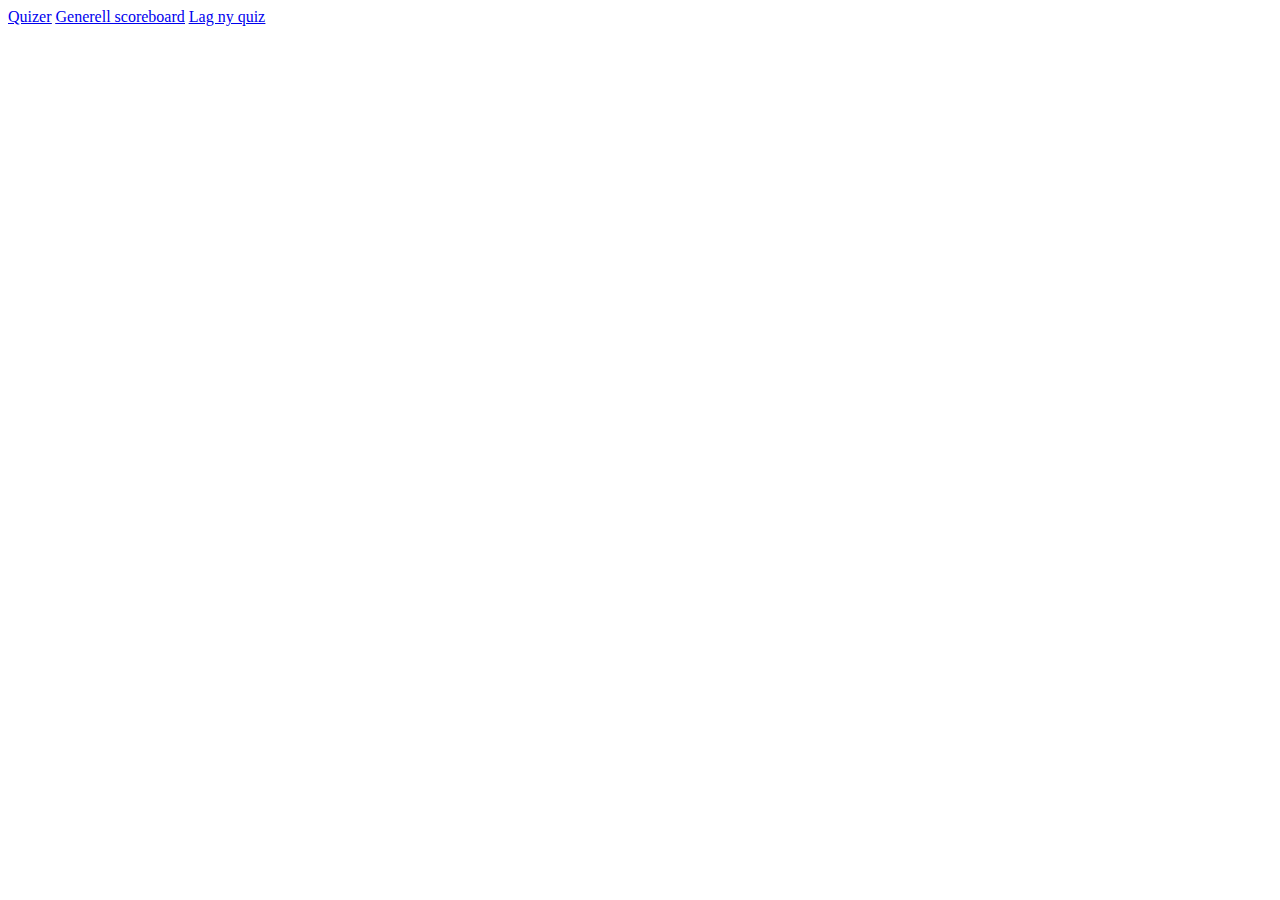
<file: target/Quiz_nettside-1.0-SNAPSHOT/index.html>
<!DOCTYPE html>
<html lang="en">
<head>
    <meta charset="UTF-8">
    <title>Velkommen til Quiz</title>
    <script src="http://code.jquery.com/jquery-1.11.1.min.js"></script>
    <script src="http://cdn.datatables.net/1.10.9/js/jquery.dataTables.min.js"></script>
</head>
<body>
    <list>
        <u><a href="quizside.html">Quizer</a></u>
        <u><a href="scoreboard.html">Generell scoreboard</a></u>
        <u><a href="nyquizside.html">Lag ny quiz</a></u>
    </list>
</body>
</html>
</file>
